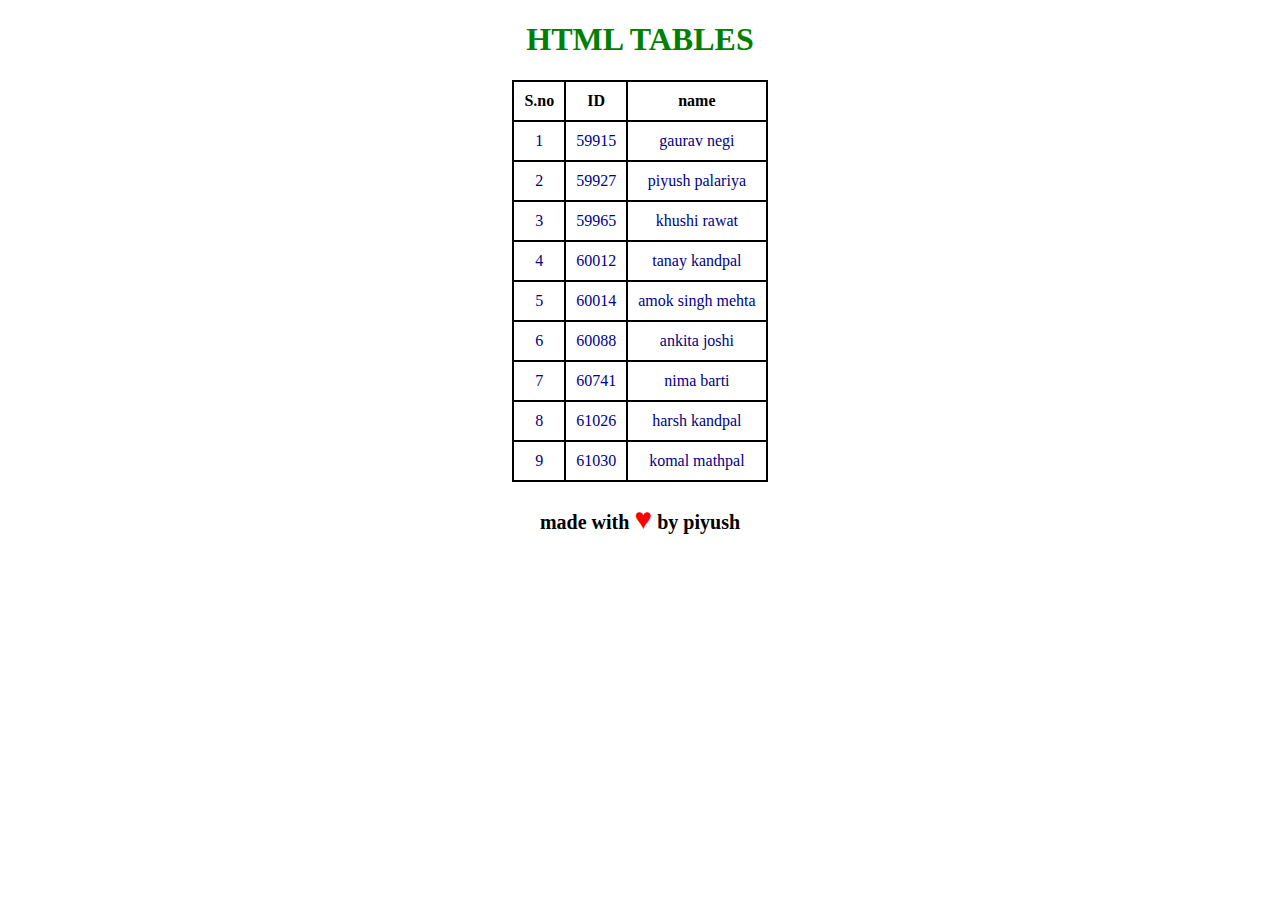
<file: index.html>
<!DOCTYPE html>
<html>
  <head>
    <title>HTML table</title>
    <link href="img.jpg" rel="icon" type="image/x-icon" />
  </head>
  <body>
    <header>
      <h1>HTML TABLES</h1>
    </header>
    <main>
     
      <div id="table">
        <table>
          <tr>
            <th>S.no</th>
            <th>ID</th>
            <th>name</th>
          </tr>
          <tr>
            <td>1</td>
            <td class="student-id">59915</td>
            <td class="student-name">gaurav negi</td>
          </tr>
          <tr>
            <td>2</td>
            <td class="student-id">59927</td>
            <td class="student-name">piyush palariya</td>
          </tr>
          <tr>
            <td>3</td>
            <td class="student-id">59965</td>
            <td class="student-name">khushi rawat</td>
          </tr>
          <tr>
            <td>4</td>
            <td class="student-id">60012</td>
            <td class="student-name">tanay kandpal</td>
          </tr>
          <tr>
            <td>5</td>
            <td class="student-id">60014</td>
            <td class="student-name">amok singh mehta</td>
          </tr>
          <tr>
            <td>6</td>
            <td class="student-id">60088</td>
            <td class="student-name">ankita joshi</td>
          </tr>
          <tr>
            <td>7</td>
            <td class="student-id">60741</td>
            <td class="student-name">nima barti</td>
          </tr>
          <tr>
            <td>8</td>
            <td class="student-id">61026</td>
            <td class="student-name">harsh kandpal</td>
          </tr>
          <tr>
            <td>9</td>
            <td class="student-id">61030</td>
            <td class="student-name">komal mathpal</td>
          </tr>
        </table>
      </div>
      
    </main>
    <footer>
      <p>made with <span>&hearts;</span> by piyush</p>
    </footer>
    <link rel="stylesheet" href="style.css" type="text/css" />
  </body>
</html>
</file>
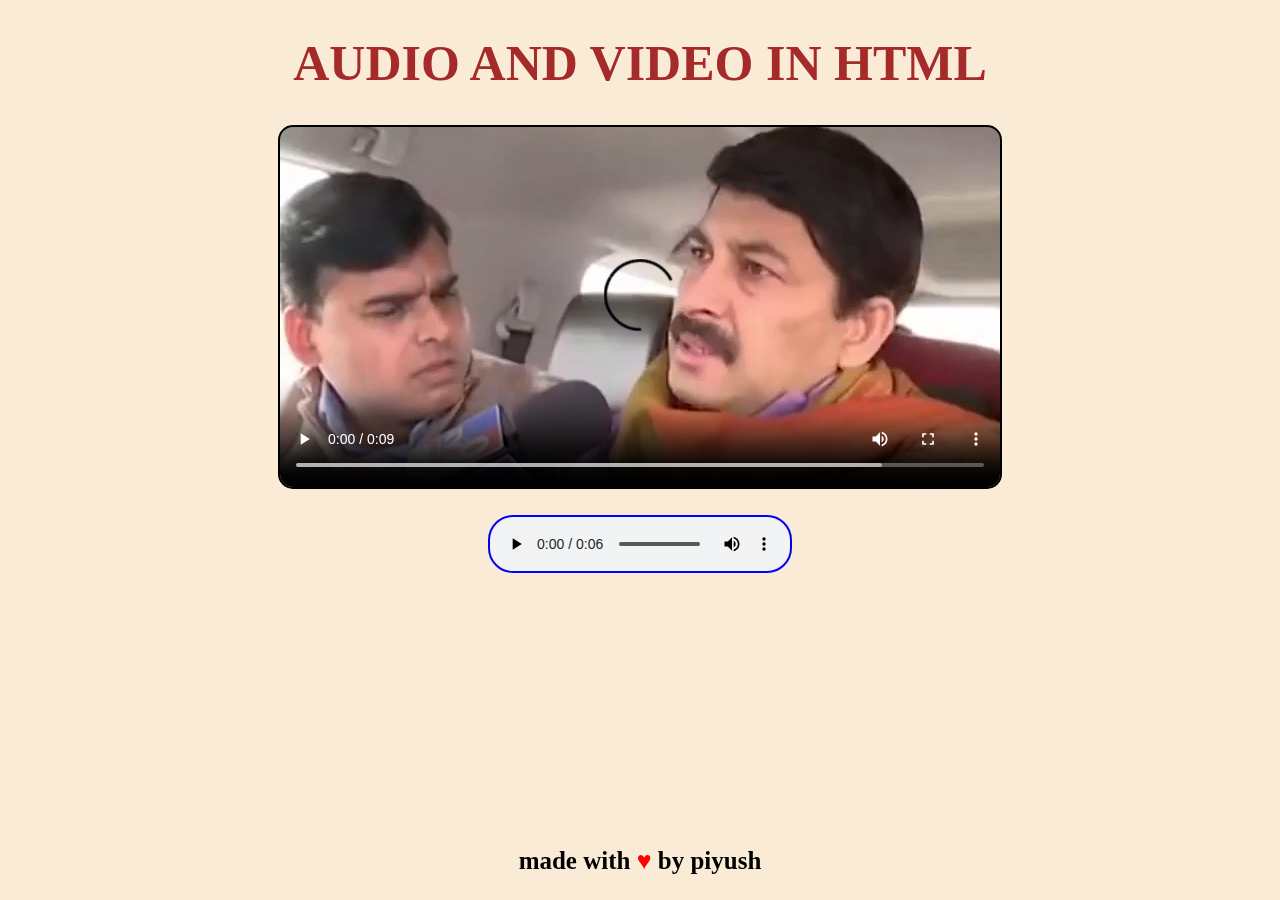
<file: audiovideo.html>
<!DOCTYPE html>
<html lang="en">
  <head>
    <meta charset="UTF-8" />
    <meta name="viewport" content="width=device-width, initial-scale=1.0" />
    <title>audio video</title>
  </head>
  <body>
    <header>
      <h1>audio and video in html</h1>
    </header>
    <main>
      <div>
        <video width="720px" height="360px" controls>
          <source src="video.mp4" type="video/ogg" />
        </video>
      </div>
      <div>
        <audio controls autoplay>
          <source src="dmht.mpeg" type="audio/mpeg" />
        </audio>
      </div>
    </main>
    <footer>
      <p>made with <span>&hearts;</span> by piyush</p>
    </footer>
    <link href="audiovideo.css" rel="stylesheet" />
  </body>
</html>
</file>
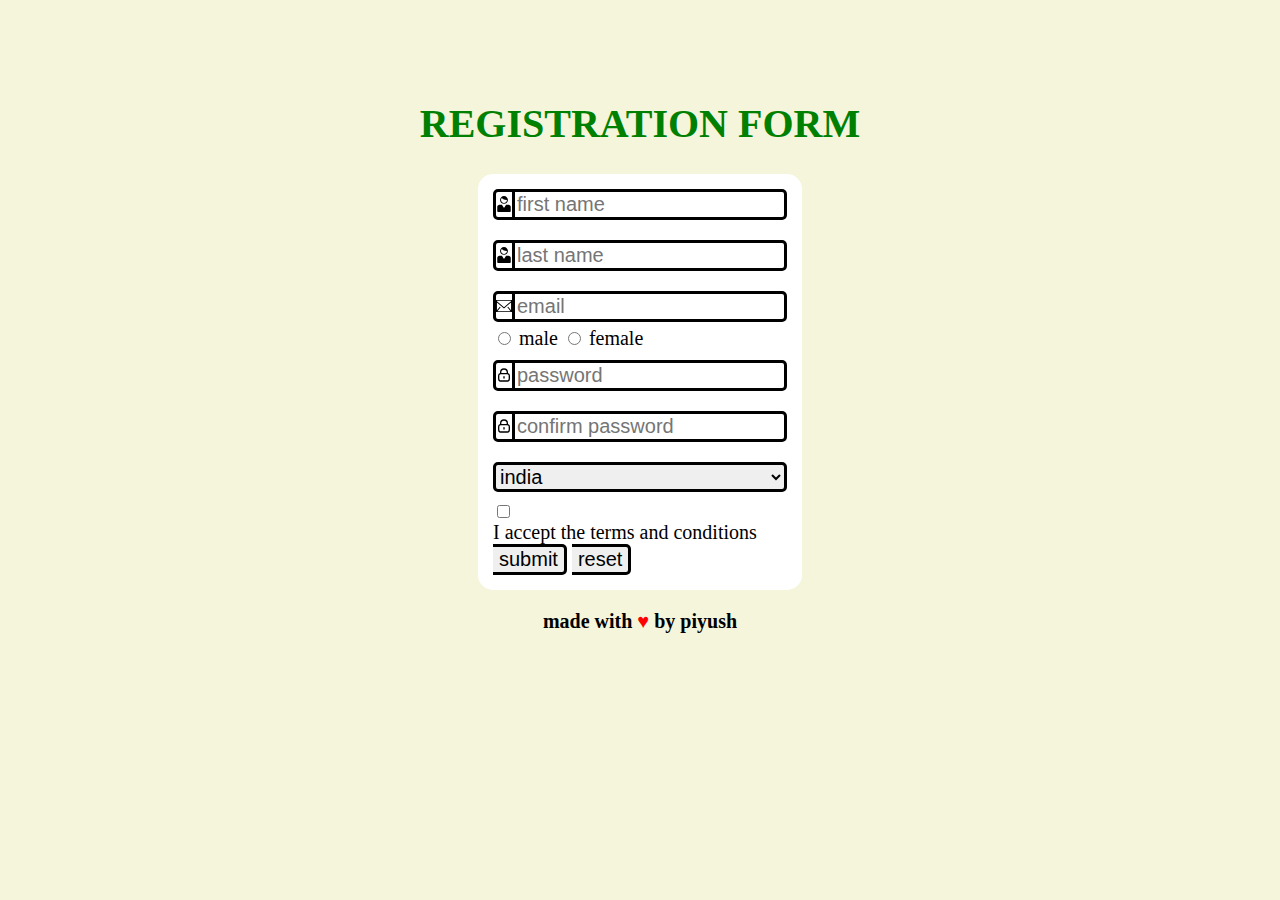
<file: form.html>
<!DOCTYPE html>
<html lang="en">
  <head>
    <meta charset="UTF-8" />
    <meta name="viewport" content="width=device-width, initial-scale=1.0" />
    <title>HTML forms</title>
  </head>
  <body>
    <header>
      <h1>registration form</h1>
    </header>
    <main>
      <form>
        <div id="name">
          <div class="nam">
            <img src="assets/person_icon.svg" />
            <input
              type="text"
              id="fname"
              name="fname"
              placeholder="first name"
              required
            />
          </div>
          <div class="nam lnam">
            <img src="assets/person_icon.svg" />
            <input
              type="text"
              id="lname"
              name="lname"
              placeholder="last name"
              required
            />
          </div>
        </div>
        <div class="em">
          <img src="assets/email.svg" id="svg" />
          <input
            type="email"
            name="email"
            id="email"
            placeholder="email"
            required
          />
        </div>
        <div id="gender">
          <input type="radio" id="male" name="gender" />
          <label for="male">male</label>
          <input type="radio" id="female" name="gender" />
          <label for="female">female</label>
        </div>
        <div id="password">
          <div id="pass">
            <img src="assets/lock.svg" />
            <input
              type="password"
              name="password"
              placeholder="password"
              required
            />
          </div>
          <div id="conpass">
            <img src="assets/lock.svg" />
            <input
              type="password"
              name="password"
              placeholder="confirm password"
              required
            />
          </div>
        </div>
        <select name="country" id="country">
          <option value="india" selected>india</option>
          <option value="united states">united states</option>
          <option value="canada">canada</option>
          <option value="italy">italy</option>
        </select>

        <div id="tandc">
          <input type="checkbox" id="conditions" required />
          <label for="conditions">I accept the terms and conditions</label>
        </div>
        <div>
          <input type="submit" value="submit" id="submit" />
          <input type="reset" value="reset" id="reset" />
        </div>
      </form>
    </main>

    <footer>
      <p>made with <span>&hearts;</span> by piyush</p>
    </footer>
    <link rel="stylesheet" href="form.css" />
  </body>
</html>
</file>
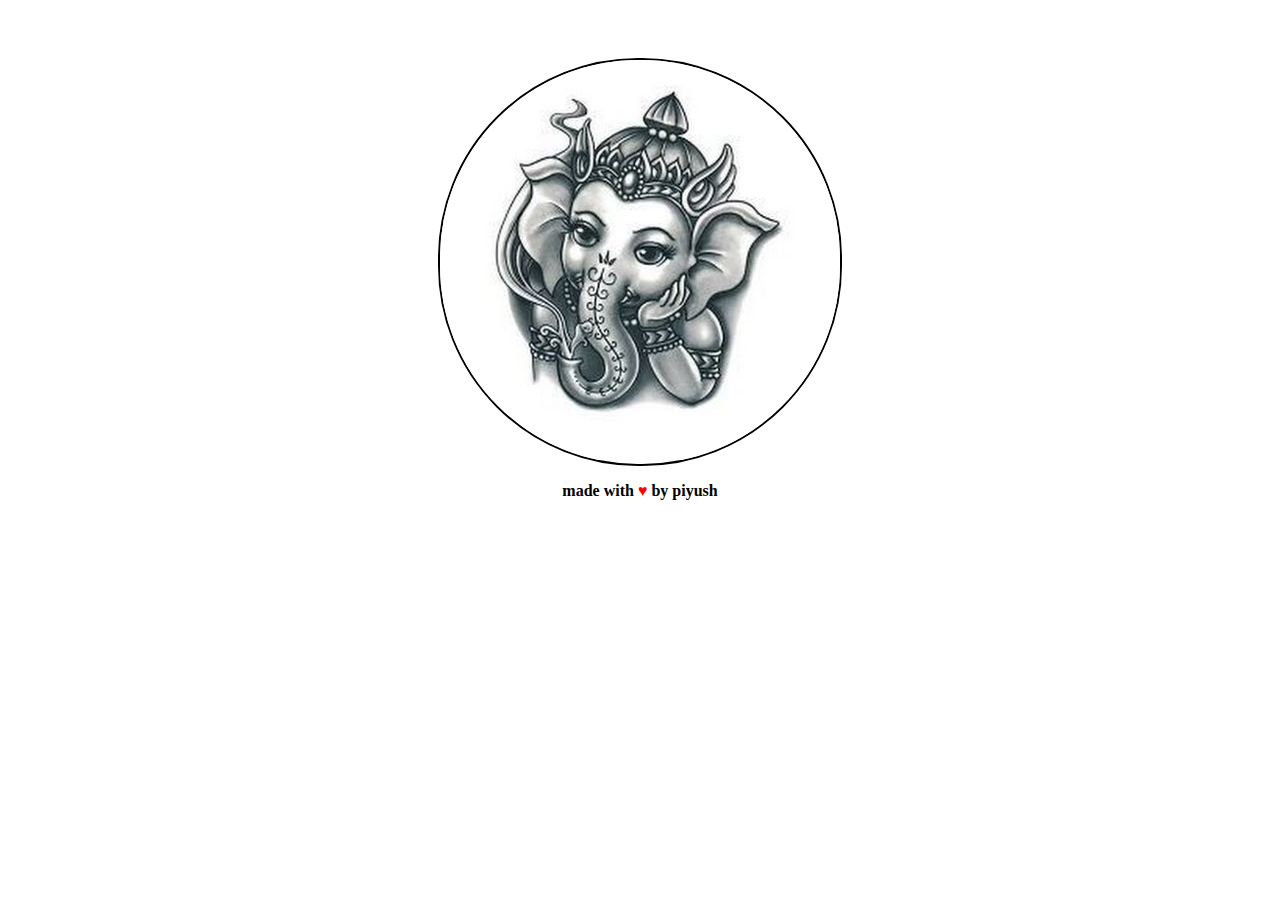
<file: imagemap.html>
<!DOCTYPE html>
<html lang="en">
<head>
    <meta charset="UTF-8">
    <meta name="viewport" content="width=device-width, initial-scale=1.0">
    <title>Document</title>
</head>
<body>
    <main>
        <img src="img.jpg" usemap="#mymap">
        <map name="mymap">
            <area shape="circle" coords="210,195,10" href="www.google.com" target="_blank" id="eye">
        </map>
    </main>
    <footer>
        <p>made with <span>&hearts;</span> by piyush</p>
    </footer>
    <link rel="stylesheet" href="imagemap.css">
</body>
</html>
</file>
<file: style.css>
footer p span {
  color: red;
  font-size: 30px;
}

footer p {
  font-size: 20px;
}

body {
  display: flex;
  flex-direction: column;
  justify-content: space-between;
  align-items: center;
  font-family: cursive;
  font-size: 16px;
  padding: 0px;
  margin: 0px;
  box-sizing: border-box;
  flex-wrap: wrap;
}

footer {
  font-weight: bold;
}

header {
  color: green;
}

table,
th,
td {
  border: 2px solid black;
  border-collapse: collapse;
  text-align: center;
  padding: 10px;
  color: darkblue;
}

th {
  color: black;
  font-weight: bold;
}

/*
@media (min-device-width: 750px) and (max-device-width: 1200px) {
  table{
    width: 80vw;
    height: 50vh;
  }
}

@media (min-device-width: 500px) and (max-device-width: 750px) {
  table{
    width: 80vw;
    height: 25vh;
  }

  
@media (max-device-width: 500px) {
  table{
    width: 80vw;
    height: 15vh;
  }
}
</file>
<file: audiovideo.css>
h1{
    text-transform: uppercase;
    color: brown;
}

body{
    font-size: 25px;
    display: flex;
    flex-direction: column;
    justify-content: center;
    align-items: center;
    background-color: antiquewhite;
    padding: 0px;
    margin: 0px;
}

footer {
  font-weight: bold;
  position: fixed;
  bottom: 0px;
}

footer span {
  color: red;
}

main{
    display: flex;
    flex-direction: column;
    align-items: center;
    justify-content: center;
}

audio{
    border: 2px solid blue;
    border-radius: 25px;
    margin-top: 20px;
}

video{
    border: 2px solid black;
    border-radius: 15px;
    object-fit:cover;
    background-color: black;
}

@media (max-width: 900px)
{
    h1{
        font-size: 20px;
        margin-top: 25px;
    }
    video{
        width: 360px;
        height: 144px;
        object-fit: cover;
        margin-top: 20px;
    }
} 

@media (max-width: 450px)
{
    h1{
        font-size: 20px;
        margin-top: 25px;
    }
    video{
        width: 144px;
        height: 81px;
        object-fit: cover;
        margin-top: 20px;
    }
    audio{
        max-width: 150px;
        max-height: 20px;
        margin-top: 10px;
    }
}
</file>
<file: form.css>
footer {
  font-weight: bold;
}

footer span {
  color: red;
}

body {
  font-size: 30px;
  margin: 0px;
  padding: 0px;
  display: flex;
  flex-direction: column;
  justify-content: center;
  align-items: center;
  background-color: beige;
  box-sizing: border-box;
}

main {
  background-color: white;
  padding: 25px;
  border-radius: 15px;
}

h1 {
  color: green;
  font-size: 50px;
  text-transform: uppercase;
  margin-top: 100px;
  font-weight: bolder;
}

form {
  display: flex;
  flex-direction: column;
  justify-content: space-between;
  align-items: start;
  flex-wrap: wrap;
}

form #name {
  display: flex;
}

img {
  max-width: 16px;
  border: 3px solid black;
  border-radius: 5px 0px 0px 5px;
  object-fit: contain;
  fill: blue;
}

#svg {
  fill: yellow;
}

#tandc {
  display: flex;
  justify-content: start;
  margin-top: 10px;
  max-width: 100%;
}

#country {
  font-size: 20px;
  width: 50%;
  border: 3px solid black;
  border-radius: 5px;
}

option {
  font-size: 25px;
}
#password {
  display: flex;
  flex-direction: column;
  margin-top: 5px;
}

#pass,
#conpass {
  display: flex;
  margin-bottom: 20px;
}

.em {
  display: flex;
  margin-top: 10px;
}

.nam {
  display: flex;
}

.lnam {
  margin-left: 10px;
}

input {
  font-size: 20px;
  border: 3px solid black;
  border-radius: 0px 5px 5px 0px;
  border-left: 0px;
}

#name {
  width: 100%;
}

#submit #reset {
  background-color: blue;
  color: white;
  padding: 5px 10px;
  border-radius: 5px;
  text-align: center;
  font-weight: bold;
  margin-top: 10px;
  font-size: 20px;
  margin-left: auto;
  margin-right: auto;
  border: 0px;
}

#submit:hover {
  background-color: brown;
  cursor: pointer;
}

@media (min-width: 600px) {
  #name {
    display: flex;
    flex-direction: column;
  }
  .lnam {
    margin: 0px;
  }
  h1 {
    font-size: 40px;
    text-align: center;
  }
  body {
    font-size: 20px;
  }
  .em,
  #password {
    width: 100%;
  }
  #country {
    width: 100%;
  }
  .nam {
    margin-bottom: 20px;
  }
  .em {
    margin-top: 0px;
  }
  main {
    padding: 15px;
  }
  #tandc {
    max-width: 100%;
    flex-direction: column;
    align-items: start;
  }
  #gender {
    margin-top: 5px;
    margin-bottom: 5px;
  }
}

@media (max-width: 600px) and (min-width: 350px) {
  h1 {
    font-size: 35px;
    text-align: center;
  }
  body {
    font-size: 20px;
  }
  #name {
    display: flex;
    flex-direction: column;
  }
  .lnam {
    margin-left: 0px;
  }
  .nam {
    margin-bottom: 20px;
  }
  .em {
    margin-top: 0px;
  }
  main {
    padding: 15px;
    margin: 0px 200px;
  }
  input {
    max-width: 100%;
  }
  #country {
    width: 100%;
  }
  #tandc {
    flex-direction: column;
    align-items: start;
  }
  #gender {
    margin-top: 5px;
    margin-bottom: 5px;
  }
  main{
    max-width: 70vw;
    
  }
}

@media (max-width: 350px) {
  h1 {
    font-size: 30px;
    text-align: center;
  }
  body {
    font-size: 20px;
  }
  #name {
    display: flex;
    flex-direction: column;
  }
  .lnam {
    margin-left: 0px;
  }
  .nam {
    margin-bottom: 20px;
  }
  .em {
    margin-top: 0px;
  }
  main {
    padding: 15px;
    margin: 0px 200px;
    max-width: 60vw;
    margin-bottom: 50px;
  }

  #tandc {
    flex-direction: column;
    align-items: start;
  }
  #gender {
    margin-top: 5px;
    margin-bottom: 5px;
  }
  input,
  #country {
    max-width: 50vw;
  }

  #country {
    width: 100%;
  }
}
</file>
<file: imagemap.css>
footer {
  font-weight: bold;
}

footer span {
  color: red;
}
body {
  display: flex;
  justify-content: center;
  align-items: center;
  flex-direction: column;
}

main {
  margin-top: 50px;
  border: 2px solid black;
  border-radius: 200px;
  overflow: hidden;
}

#eye {
  background-image: url(apple.jpg);
}
</file>
